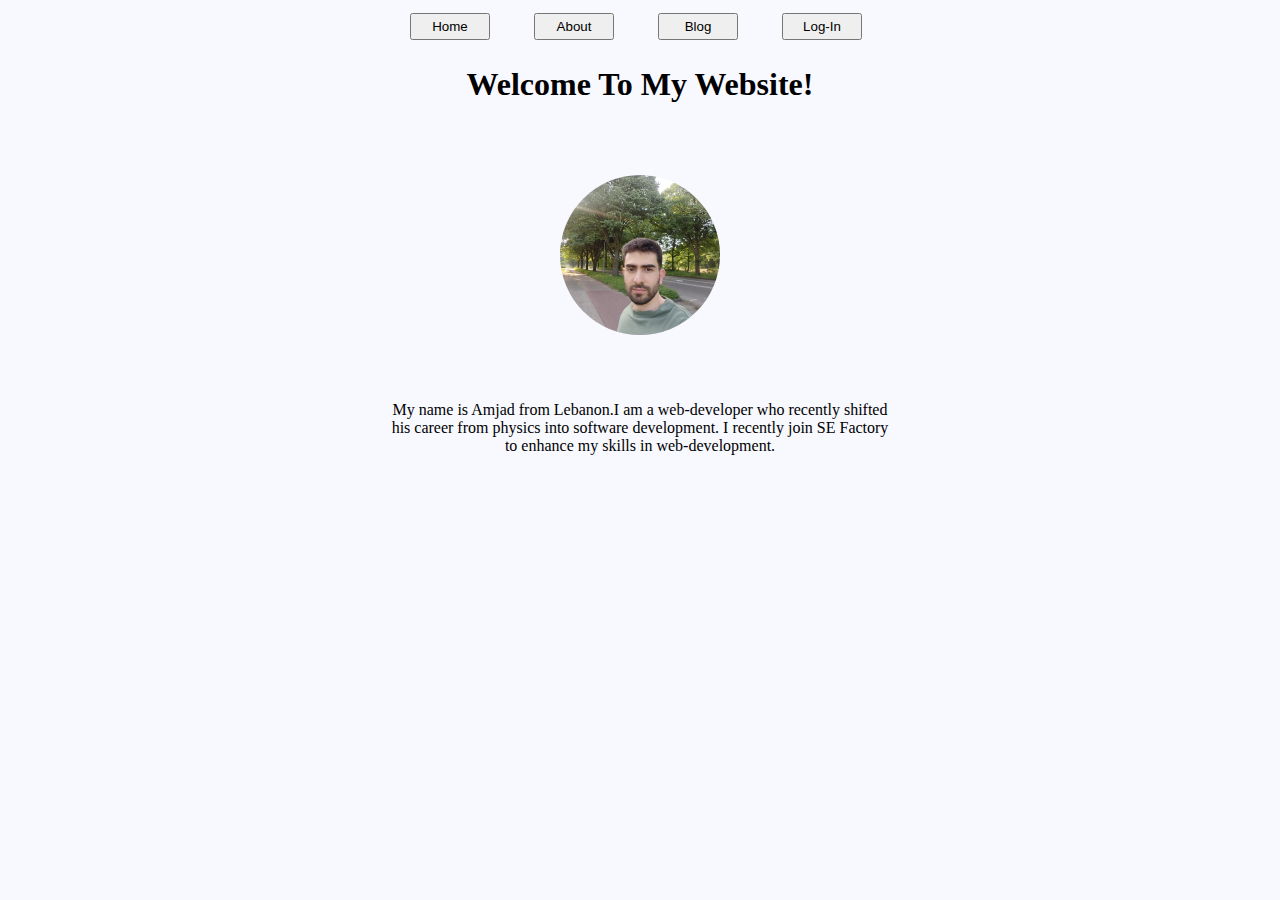
<file: index.html>
<!DOCTYPE html>
<html lang="en">
    <head>
        <title>My Website</title>
        <link href="./base.css" rel="stylesheet">
    </head>
    <body>
        <div class="navbar">
         <a href="file:///home/amjad/SE_Factory/vanilla_html_css_javascript/myWebsite/index.html"><button class="navButton">Home</button></a>
         <a href="/home/amjad/SE_Factory/vanilla_html_css_javascript/myWebsite/about.html"><button class="navButton">About</button></a>
         <a href="/home/amjad/SE_Factory/vanilla_html_css_javascript/myWebsite/blog.html"><button class="navButton">Blog</button></a>
         <a href="/home/amjad/SE_Factory/vanilla_html_css_javascript/myWebsite/login.html"><button class="navButton">Log-In</button></a>
         
        </div>
        <div class="main">
            <h1 > Welcome To My Website!</h1>
            <img src="./images/amjadprofile.jpg" alt="Avatar" class="avatar">
            <p>My name is Amjad from Lebanon.I am a web-developer who recently shifted his career from physics into software development. I recently join SE Factory to enhance my skills in web-development. </p>
        </div>
       
    </body>
</html>
</file>
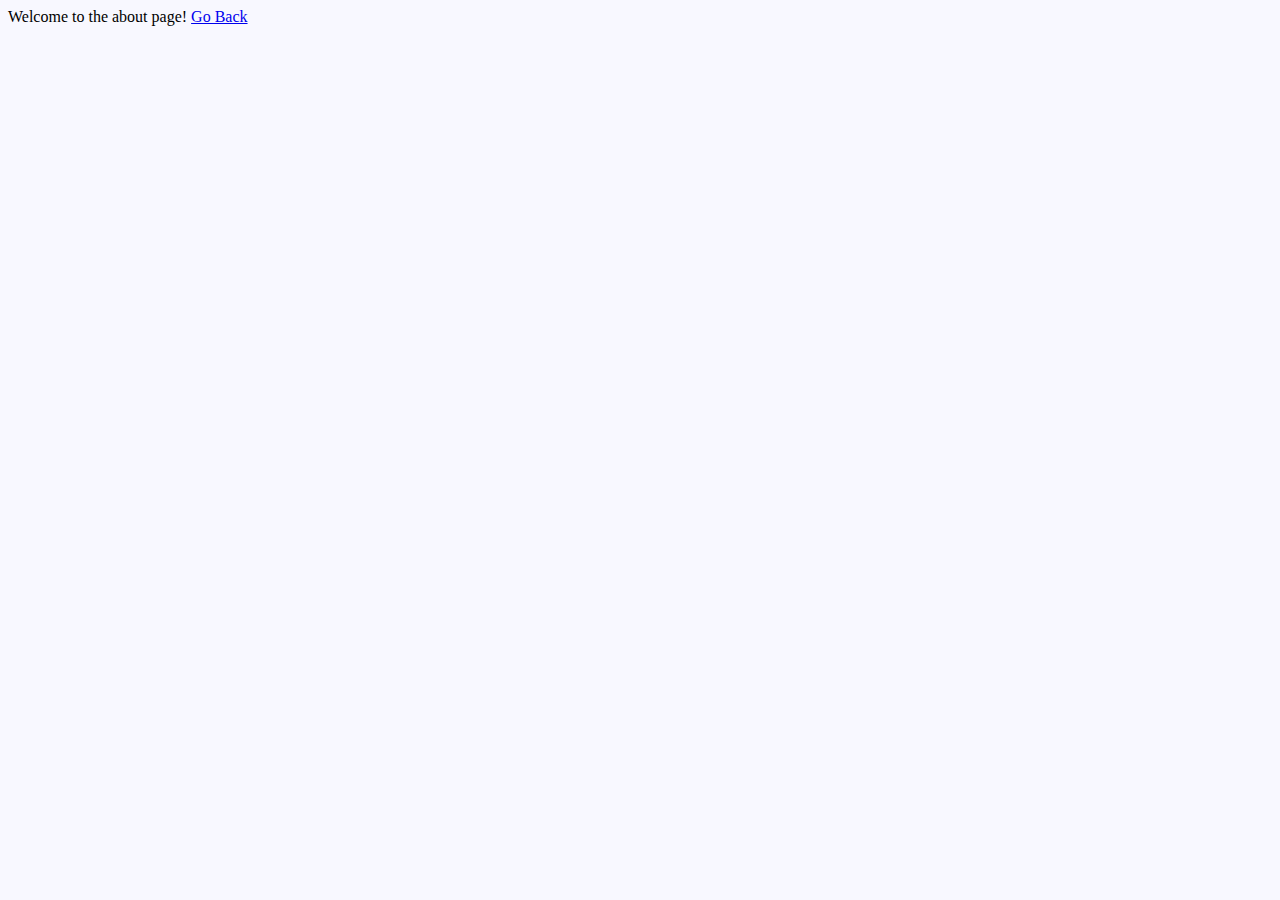
<file: about.html>
<!DOCTYPE html>
<html lang="en">
    <head>
        <title>My Website/About</title>
        <link href="./base.css" rel="stylesheet">
    </head>
    <body>
        
       Welcome to the about page!
       <a href="file:///home/amjad/SE_Factory/vanilla_html_css_javascript/myWebsite/index.html">Go Back</a>
    </body>
</html>
</file>
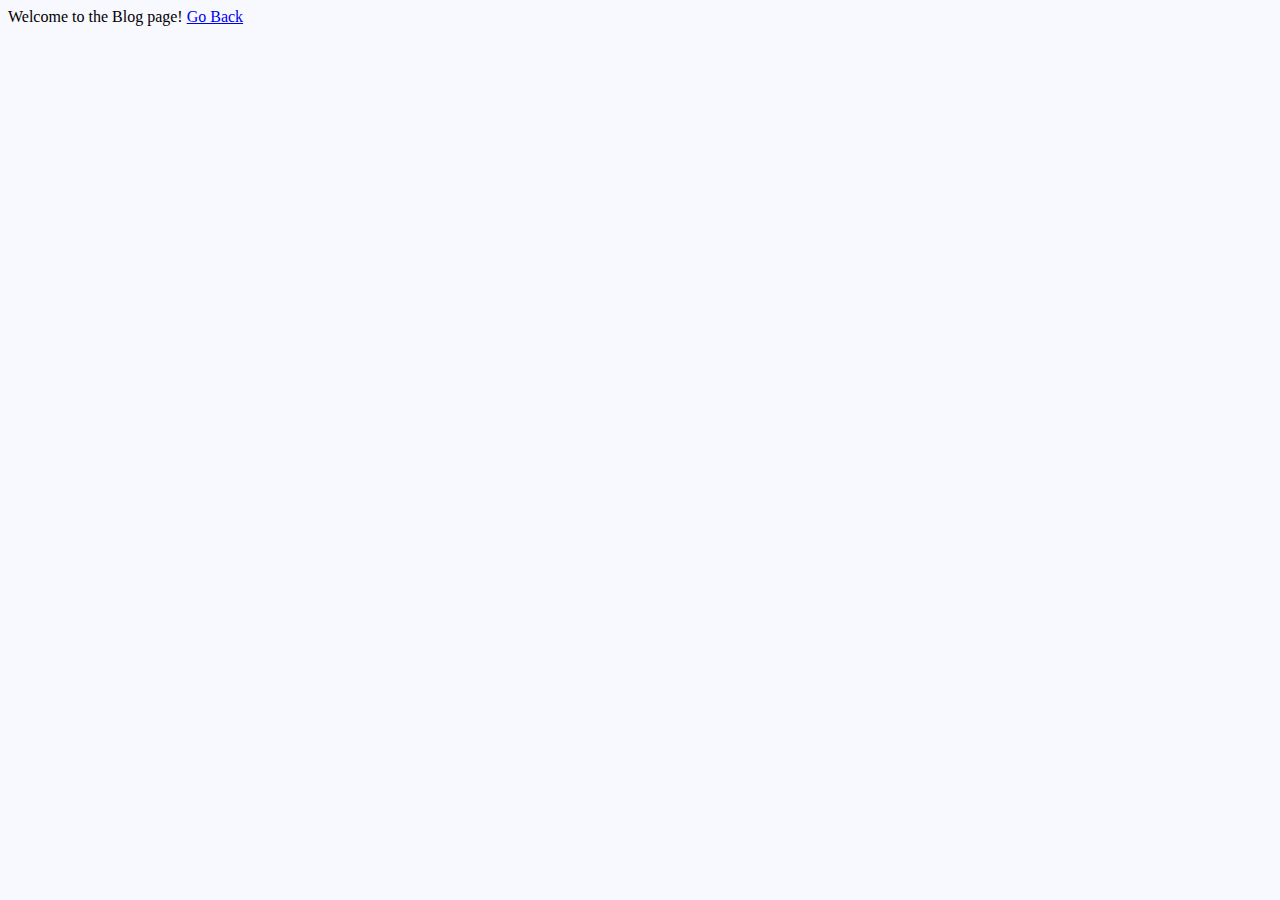
<file: blog.html>
<!DOCTYPE html>
<html lang="en">
    <head>
        <title>My Website/Blog</title>
        <link href="./base.css" rel="stylesheet">
    </head>
    <body>
        
       Welcome to the Blog page!
       <a href="file:///home/amjad/SE_Factory/vanilla_html_css_javascript/myWebsite/index.html">Go Back</a>
    </body>
</html>
</file>
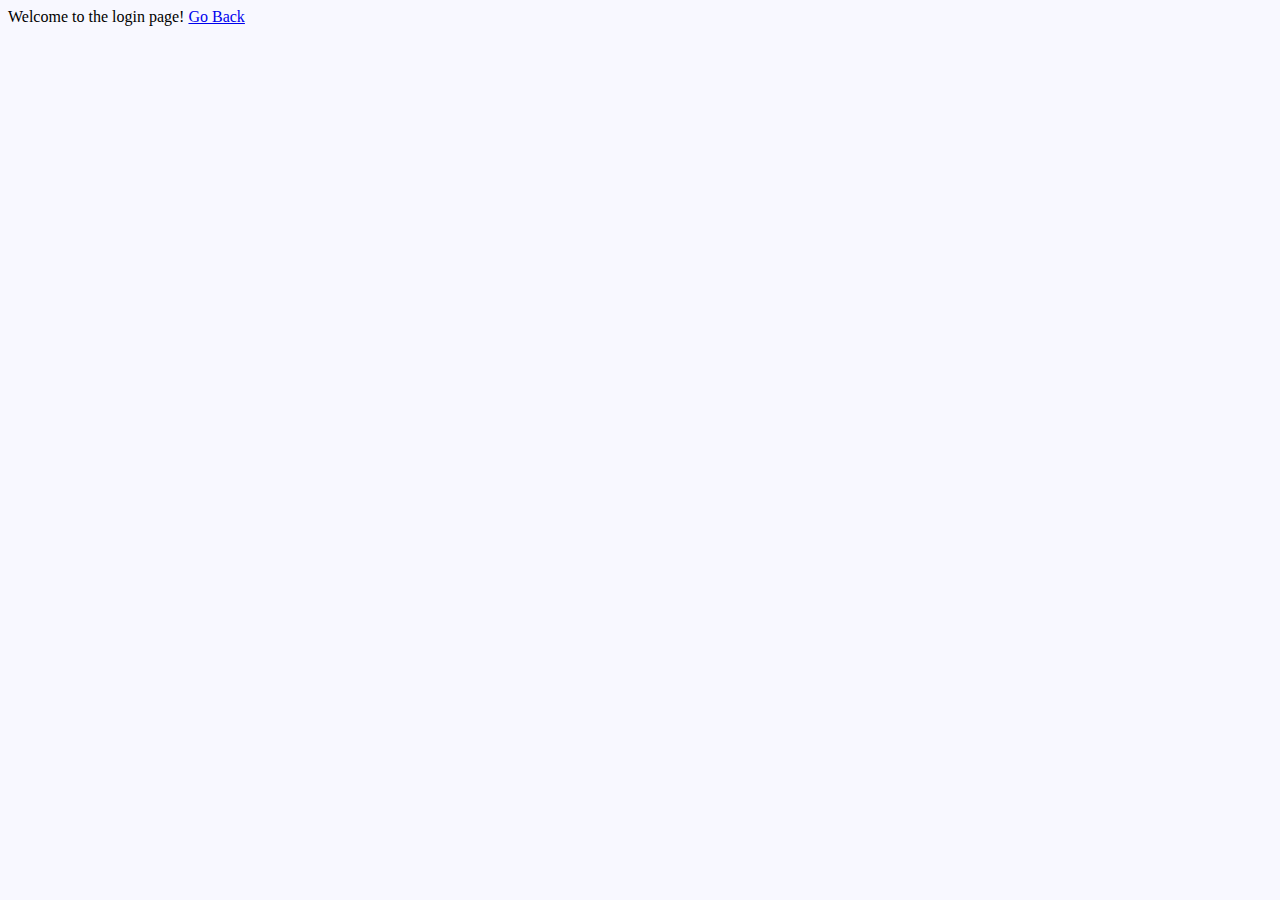
<file: login.html>
<!DOCTYPE html>
<html lang="en">
    <head>
        <title>My Website/Login</title>
        <link href="./base.css" rel="stylesheet">
    </head>
    <body>
        
       Welcome to the login page!
       <a href="file:///home/amjad/SE_Factory/vanilla_html_css_javascript/myWebsite/index.html">Go Back</a>
    </body>
</html>
</file>
<file: base.css>
.main {
    margin:auto;
    text-align: center;
    width:500px;
  }


.avatar {
    vertical-align: middle;
    width: 160px;
    height: 160px;
    border-radius: 50%;
    margin: 50px;
  
    
  }

  .navbar{
    margin:auto;
    width:500px;


  }

  .navButton{
      margin-top:5px;
      margin-bottom:5px;
      margin-left:20px;
      margin-right:20px;
      padding:4px;
      width:80px

  }

  body{
    background-color:#f8f8ff
  }
</file>
